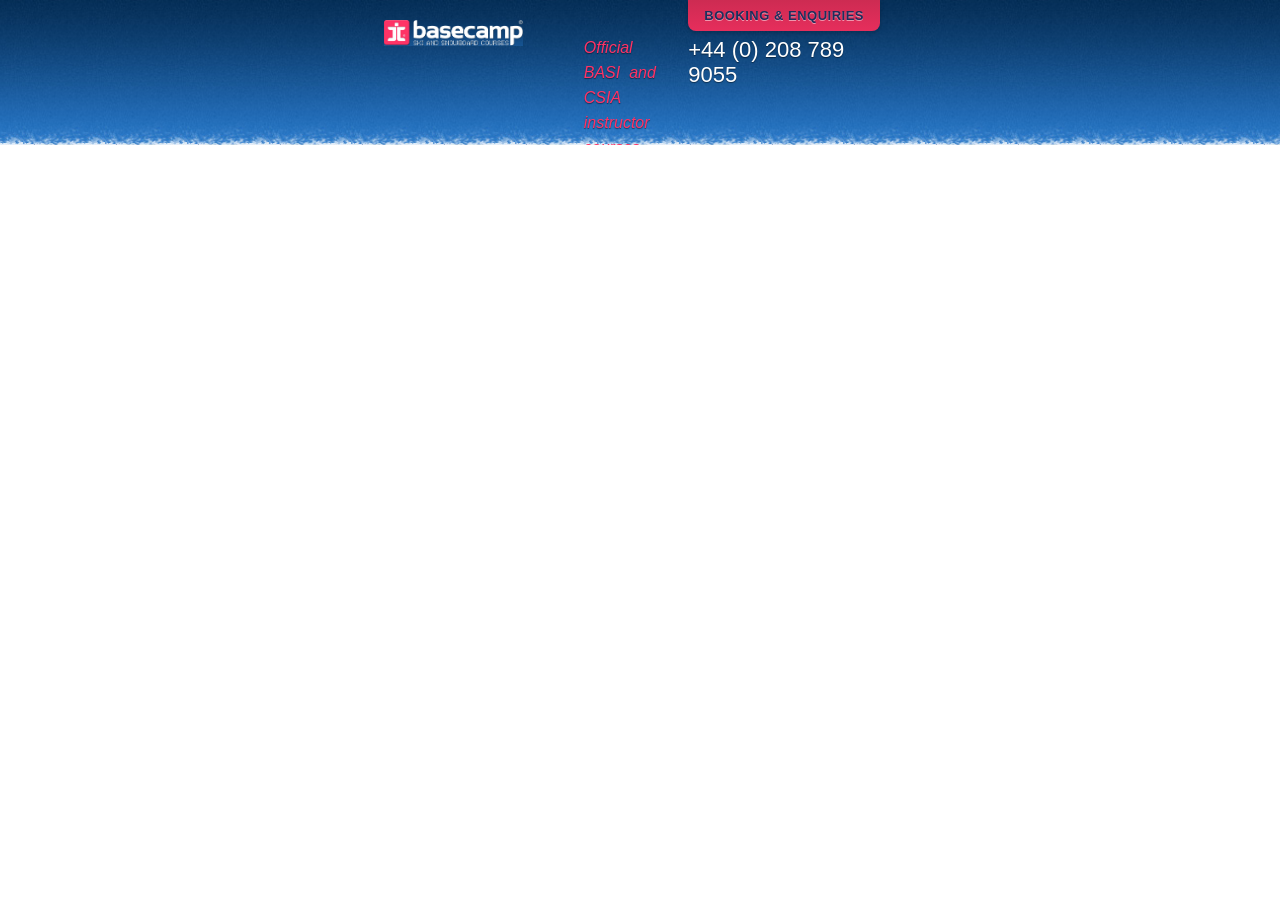
<file: index2.html>
<!DOCTYPE html>
<html lang="en">

<head>
    <meta charset="UTF-8" />
    <meta name="viewport" content="width=device-width, initial-scale=1.0" />
    <title>Basecamp Homepage Test</title>
    <link rel="stylesheet" href="./css-new/styles1.css" />
</head>

<body>
    <header>
        <div class="wrapper-content">
            <div class="left-container">
                <div class="logo">
                    <a href="/"><img src="../images-new/logo.jpg" alt="Basecamp Logo" /></a>
                </div>
            </div>
            <div class="center-container">
                <div class="tagline">
                    Official <a href="/qualifications/basi" title="BASI">BASI</a>&nbsp; and
                    <a href="/qualifications/csia" title="CSIA">CSIA</a> instructor courses
                </div>
            </div>
            <div class="right-container">
                 <button class="button-booking">Booking & Enquiries</button>
                 <h3 class="phone">+44 (0) 208 789 9055</h3>
            </div>
        </div>
    </header>
</body>

</html>
</file>
<file: css-new/styles1.css>
/* Reset CSS */
 * {
   margin: 0;
   padding: 0;
   box-sizing: border-box;
 }

 html,
 body {
   height: 100%;
   font-family: sans-serif;
   /* Eliminamos line-height: 0; */
   margin: 0 !important;
   padding: 0 !important;
 }

 img,
 picture,
 video,
 canvas,
 svg {
   display: block;
   max-width: 100%;
 }

 button,
 input,
 select,
 textarea {
   font: inherit;
   border: none;
   outline: none;
   background: none;
 }

 ul,
 ol {
   list-style: none;
 }

 a {
   text-decoration: none;
   color: inherit;
 }

 /* HEADER */
 header {
   width: 100%;
   height: 145px;
   background: url("../images-new/body.jpg") repeat-x top;
   background-size: contain;
   display: flex;
   justify-content: center;
   align-items: flex-start;
   margin-top: 0;
   padding-top: 0;
   overflow: hidden;
 }

 .logo img {
   height: 100%;
   margin-top: 1.25rem;
   width: 856px;
   width: auto;
   display: block;
   object-fit: contain;
   min-width: 120px;
 }

 .wrapper-content {
   height: 100%;
   display: flex;
   align-items: flex-start;
 }

 .left-container,
 .center-container,
 .right-container {
   display: flex;
   align-items: flex-start;
   height: 100%;

 }


 .left-container {
   justify-content: flex-start;
   padding: 0;
 }

 .center-container {
   width: 60%;
   padding: 0 1rem;
 }

 .right-container {
   padding: 0 1rem;
   display: flex;
   flex-direction: column;
   justify-content: flex-start;
   align-items: flex-start;
 }

 .tagline {
   color: #F36;
   font-size: 16px;
   font-style: italic;
   font-family: "Trebuchet MS", sans-serif;
   line-height: 25px;
   text-shadow: 0 1px 1px rgba(0, 1, 1, 0.46);
   padding-left: 40px;
   margin-top: 35px;
   margin-left: 5px;
 }

 .tagline a {
   color: #FF3366;
   text-decoration: none;
 }

 .phone {
   color: #FFF;
   font-family: "DIN Medium", "Trebuchet MS", Sans-serif, Serif;
   font-size: 22px;
   font-weight: 400;
   line-height: 25px;
   padding-top: 6px;
   text-shadow: 0 1px 1px rgba(0, 0, 0, 0.45);
 }


 /* BUTTONS - (Mantengo tu código original para los botones) */

 .button-booking {
   background: linear-gradient(to bottom, #CD2B52, #E62E5C);
   /* Color de fondo del botón original */
   color: #1e2d5c;
   /* Color del texto del botón original */
   font-family: Arial, sans-serif;
   /* Usamos Arial como principal, con sans-serif como fallback */
   font-weight: 900;
   /* Hacemos la letra más gruesa */
   text-transform: uppercase;
   font-size: 13px;
   /* Tamaño de fuente ajustado */
   padding: 8px 16px;
   /* Relleno ajustado */
   border: none;
   border-bottom-left-radius: 8px;
   border-bottom-right-radius: 8px;
   border-top-left-radius: 0;
   border-top-right-radius: 0;
   box-shadow: 0 2px 4px rgba(0, 0, 0, 0.2);
   letter-spacing: 0.5px;
   white-space: nowrap;
   /* Mantiene el texto en una línea */
   display: inline-block;
   text-align: center;
   cursor: pointer;
   text-shadow: 0 1px 0 rgba(255, 255, 255, 0.5);
   /* Sombra blanca sutil abajo */
 }


 .custom-button:hover {
   transform: scale(1.05);
 }

 @media (min-width: 769px) {
   .center-container {
     width: 60%;
   }

   .wrapper-content {
     width: 40%;
   }
 }

 @media (max-width: 768px) {
   header {
     height: auto;
     flex-direction: column;
     align-items: center;
     padding: 0.5rem;
   }

   .wrapper-header {
     flex-direction: row;
     flex-wrap: nowrap;
     justify-content: space-between;
     width: 100%;
     max-width: 100%;
     gap: 0.5rem;
   }

   .logo img {
     min-width: 120px;
     height: auto;
     margin-top: 0.5rem;
   }

   .tagline {
     font-size: clamp(12px, 2.5vw, 14px);
     line-height: 1.3;
     padding-left: 10px;
     margin-top: 10px;
     margin-left: 0;
     white-space: normal;
     text-align: center;
   }

   .phone {
     font-size: clamp(14px, 2.8vw, 18px);
     line-height: 1.2;
     padding-top: 4px;
   }

   .button-booking {
     font-size: clamp(10px, 2.5vw, 12px);
     padding: 6px 12px;
   }

   .right-container {
     padding: 0px;
     align-items: flex-end;
     /* Esto mueve los items al final (derecha en flex-column) */
     text-align: right;
     /* Para textos dentro */
   }

   .left-container,
   .center-container,
   .right-container {
     height: auto;
     flex-direction: column;
     flex: 1;
   }
 }
</file>
